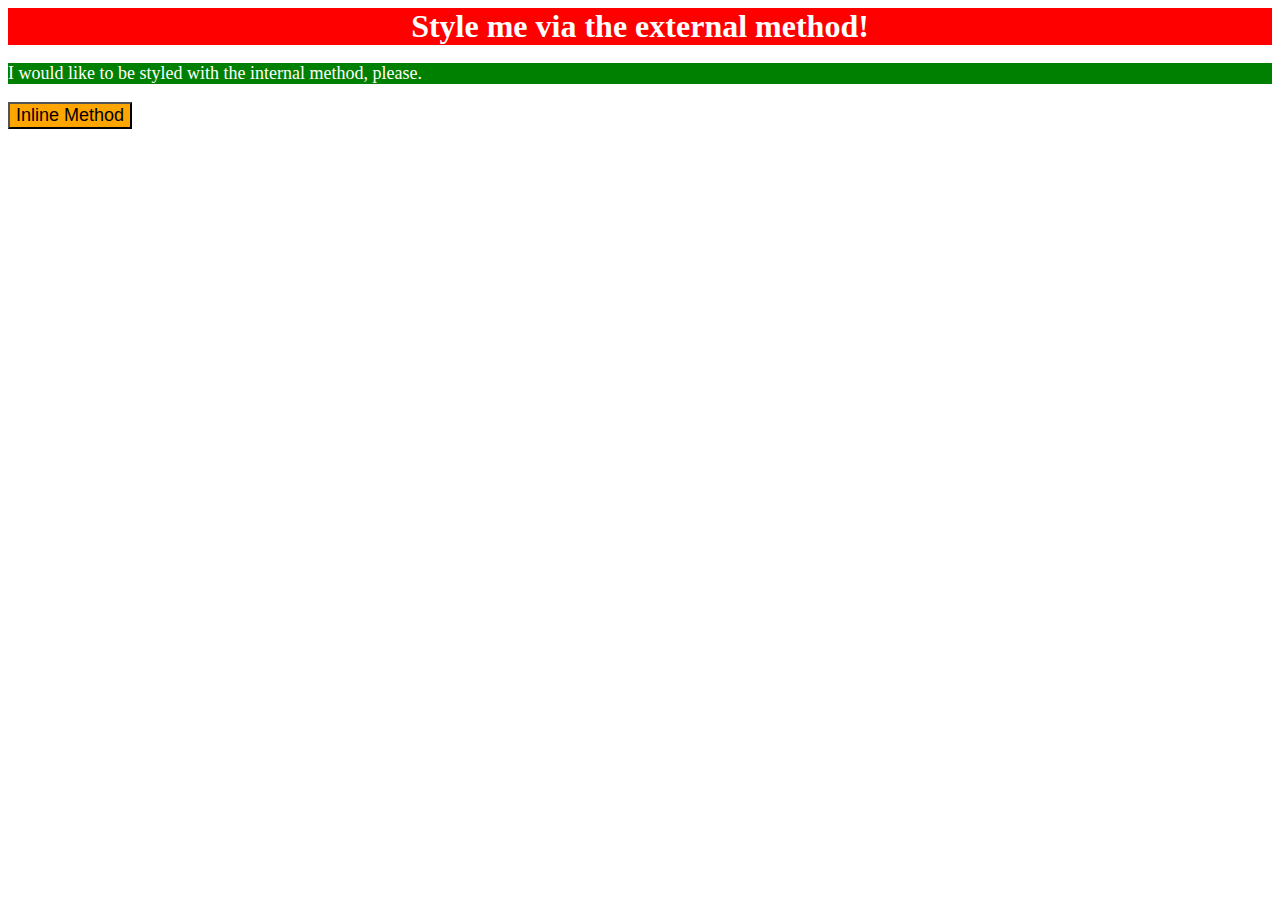
<file: foundations/intro-to-css/01-css-methods/index.html>
<!DOCTYPE html>
<html lang="en">
  <head>
    <style>
      p {
        color: white;
        background-color: green;
        font-size: 18px;
      }
    </style>
    <meta charset="UTF-8">
    <meta http-equiv="X-UA-Compatible" content="IE=edge">
    <meta name="viewport" content="width=device-width, initial-scale=1.0">
    <title>Methods for Adding CSS</title>
    <link rel="stylesheet" href="01-style.css">
  </head>
  <body>
    <div>Style me via the external method!</div>
    <p>I would like to be styled with the internal method, please.</p>
    <button style="background-color: orange; font-size: 18px">Inline Method</button>
  </body>
</html>
</file>
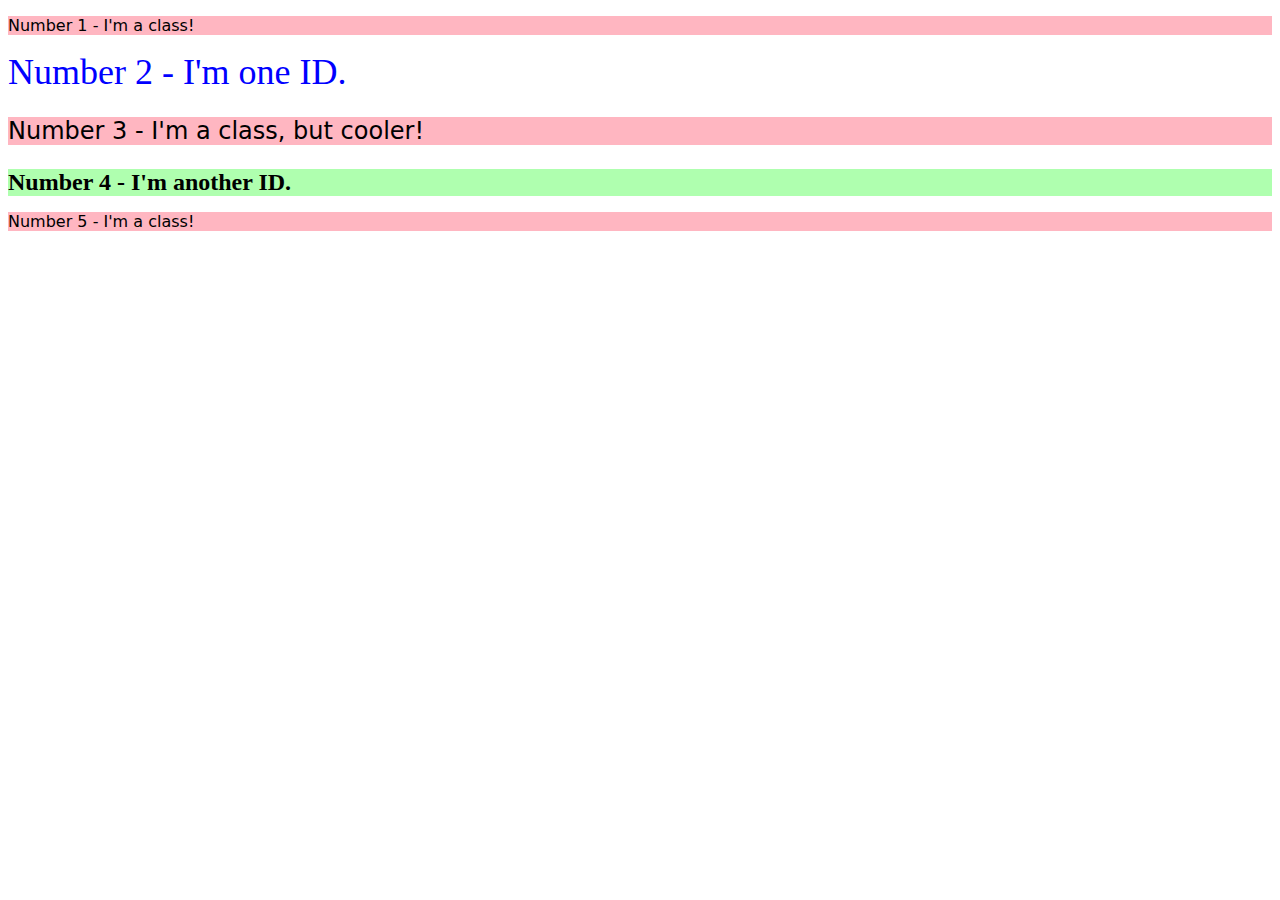
<file: foundations/intro-to-css/02-class-id-selectors/index.html>
<!DOCTYPE html>
<html lang="en">
  <head>
    <meta charset="UTF-8">
    <meta http-equiv="X-UA-Compatible" content="IE=edge">
    <meta name="viewport" content="width=device-width, initial-scale=1.0">
    <title>Class and ID Selectors</title>
    <link rel="stylesheet" href="style.css">
  </head>
  <body>
    <p class="class">Number 1 - I'm a class!</p>
    <div id="id1">Number 2 - I'm one ID.</div>
    <!-- should have made the <p> below have a second class rather than another 
      id but it worked, just a note for next time -->
    <p class="class" id="id2">Number 3 - I'm a class, but cooler!</p>
    <div id="id3">Number 4 - I'm another ID.</div>
    <p class="class">Number 5 - I'm a class!</p>
  </body>
</html>
</file>
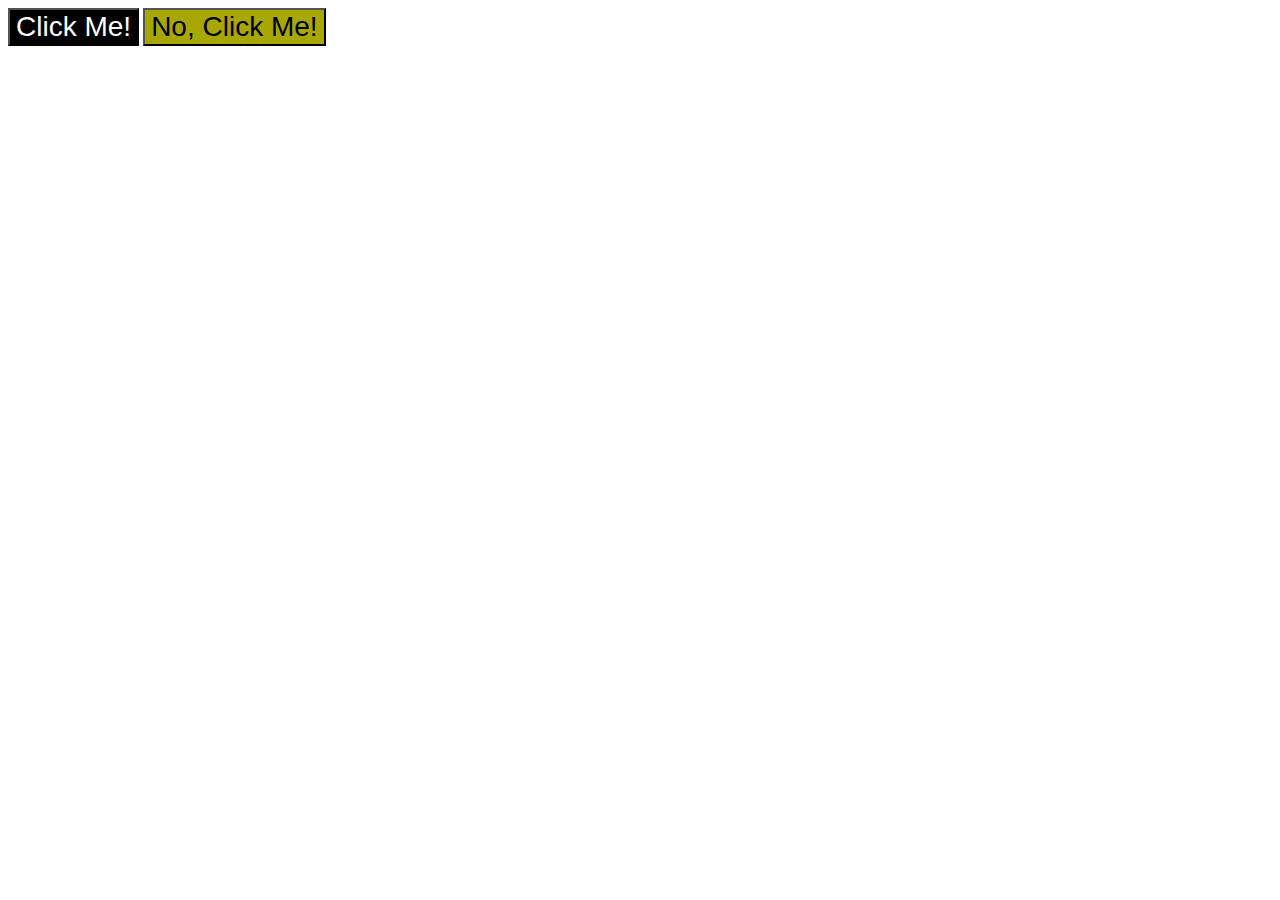
<file: foundations/intro-to-css/03-grouping-selectors/index.html>
<!DOCTYPE html>
<html lang="en">
  <head>
    <meta charset="UTF-8">
    <meta http-equiv="X-UA-Compatible" content="IE=edge">
    <meta name="viewport" content="width=device-width, initial-scale=1.0">
    <title>Grouping Selectors</title>
    <link rel="stylesheet" href="style.css">
  </head>
  <body>
    <button class="left-button">Click Me!</button>
    <button class="right-button">No, Click Me!</button>
  </body>
</html>
</file>
<file: foundations/intro-to-css/01-css-methods/01-style.css>
div {
    color: white;
    background-color: red;
    font-size: 32px;
    font-weight: bold;
    text-align: center;
}
</file>
<file: foundations/intro-to-css/02-class-id-selectors/style.css>
.class {
    background-color: #ffb6c1;
    font-family: "Verdana", "DejaVu Sans", "sans-serif";
}

#id1 {
    color: #0000ff;
    font-size: 36px;
}

#id2 {
    font-size: 24px;
}

#id3 {
    background-color: #00ff0050;
    font-size: 24px;
    font-weight:  bold;
}
</file>
<file: foundations/intro-to-css/03-grouping-selectors/style.css>
.left-button, .right-button {
    font-size: 28px;
    font-family: "Helvetica","Times New Roman", "sans-serif";
}

.left-button {
    background-color: #000000;
    color: #ffffff
}

.right-button {
    background-color: #a7a700;
    color: #000000
}
</file>
